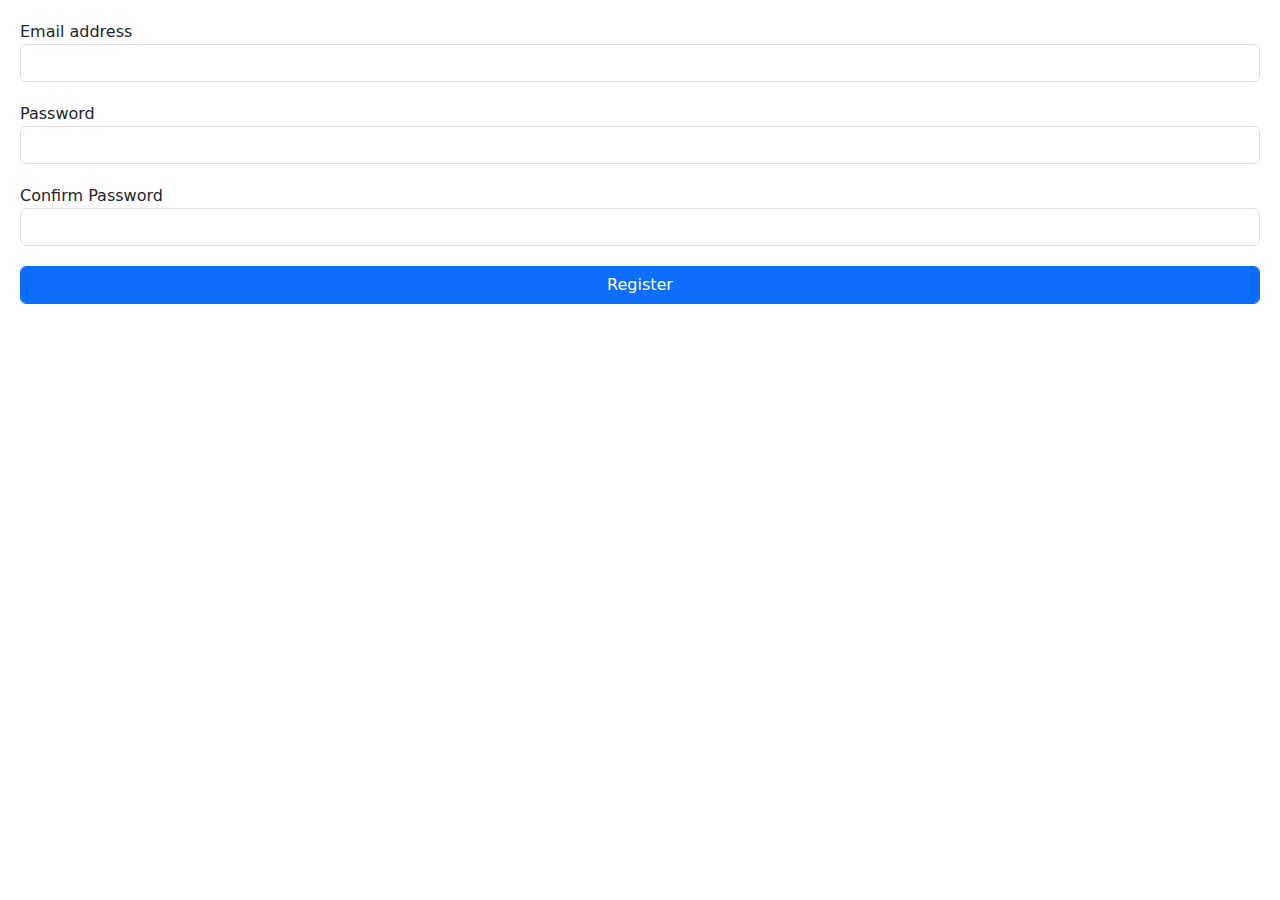
<file: index.html>
<!DOCTYPE html>
<html lang="en">
<head>
    <meta charset="UTF-8">
    <meta name="viewport" content="width=device-width, initial-scale=1.0">
    <title>Task1</title>
    <link rel="stylesheet" href="style.css">
    <link href="https://cdn.jsdelivr.net/npm/bootstrap@5.3.3/dist/css/bootstrap.min.css" rel="stylesheet" integrity="sha384-QWTKZyjpPEjISv5WaRU9OFeRpok6YctnYmDr5pNlyT2bRjXh0JMhjY6hW+ALEwIH" crossorigin="anonymous">
    <script src="https://cdn.jsdelivr.net/npm/bootstrap@5.3.3/dist/js/bootstrap.bundle.min.js" integrity="sha384-YvpcrYf0tY3lHB60NNkmXc5s9fDVZLESaAA55NDzOxhy9GkcIdslK1eN7N6jIeHz" crossorigin="anonymous"></script>
</head>
<body>
    <form class="main">
        <div class="form-group">
          <label for="exampleInputEmail1">Email address</label>
          <input type="email" class="form-control" id="exampleInputEmail1" aria-describedby="emailHelp" >
        </div>
        <div class="form-group">
          <label for="exampleInputPassword1">Password</label>
          <input type="password" class="form-control" id="exampleInputPassword1">
        </div>
        <div class="form-group">
            <label for="exampleInputPassword1">Confirm Password</label>
            <input type="password" class="form-control" id="exampleInputPassword1">
          </div>
        <button type="submit" class="form-control btn btn-primary">Register</button>
      </form>
</body>
</html>
</file>
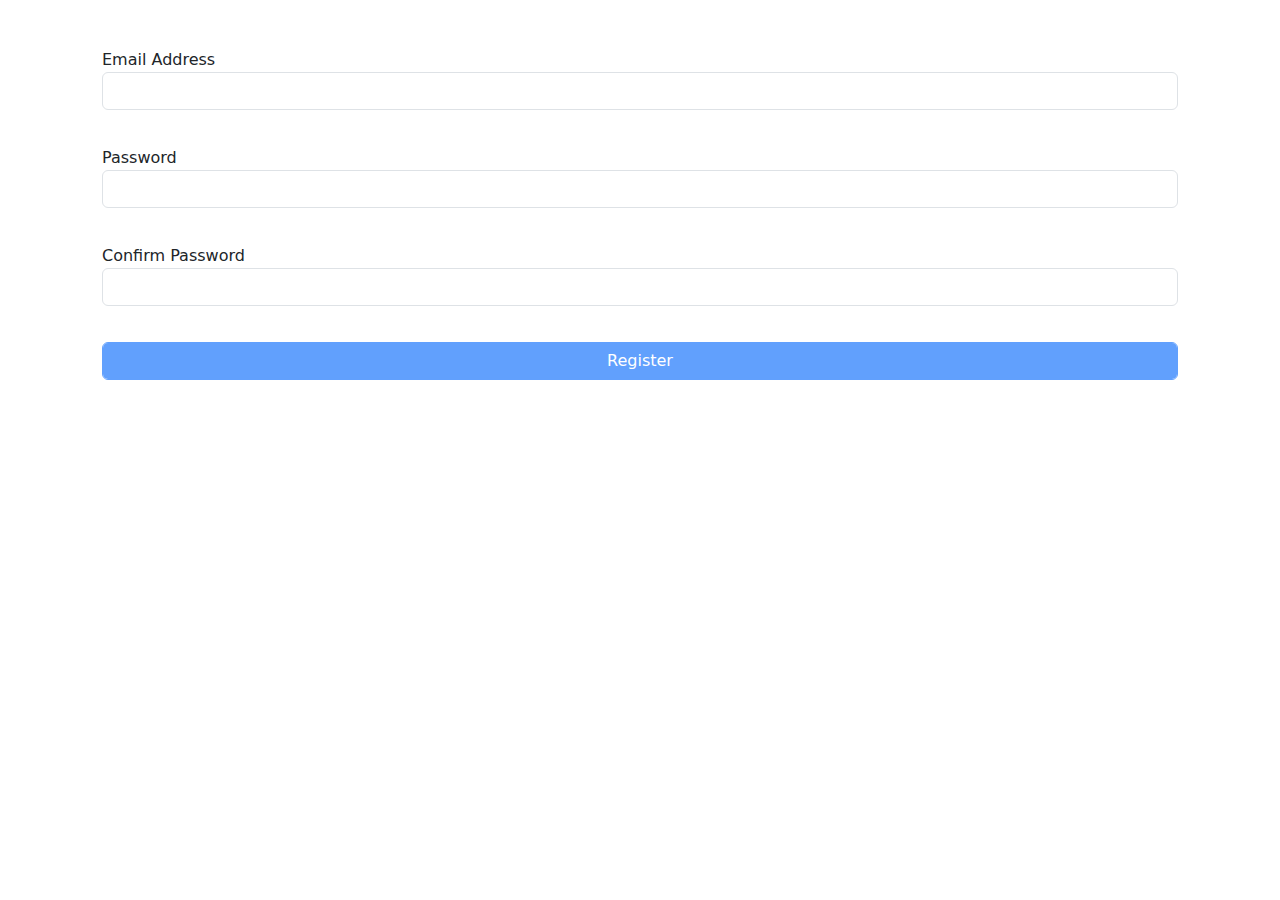
<file: index2.html>
<!DOCTYPE html>
<html lang="en">
<head>
    <meta charset="UTF-8">
    <meta name="viewport" content="width=device-width, initial-scale=1.0">
    <title>Task2</title>
    <link rel="stylesheet" href="style2.css">
    <link href="https://cdn.jsdelivr.net/npm/bootstrap@5.3.3/dist/css/bootstrap.min.css" rel="stylesheet" integrity="sha384-QWTKZyjpPEjISv5WaRU9OFeRpok6YctnYmDr5pNlyT2bRjXh0JMhjY6hW+ALEwIH" crossorigin="anonymous">
    <script src="https://cdn.jsdelivr.net/npm/bootstrap@5.3.3/dist/js/bootstrap.bundle.min.js" integrity="sha384-YvpcrYf0tY3lHB60NNkmXc5s9fDVZLESaAA55NDzOxhy9GkcIdslK1eN7N6jIeHz" crossorigin="anonymous"></script>
</head>
<body>
    <div class="container mt-5">
        <form class="main" id="registration-form">
            <div class="form-group mb-3">
                <label for="email">Email Address</label>
                <input type="email" class="form-control" id="email" aria-describedby="emailHelp">
                <div class="error" id="email-error">Email address is required.</div>
            </div>
            <div class="form-group mb-3">
                <label for="password">Password</label>
                <input type="password" class="form-control" id="password">
                <div class="error" id="password-error">Password is required.</div>
            </div>
            <div class="form-group mb-3">
                <label for="confirm-password">Confirm Password</label>
                <input type="password" class="form-control" id="confirm-password">
                <div class="error" id="confirm-password-error">Passwords do not match.</div>
            </div>
            <button type="submit" class="form-control btn btn-primary" id="register-button" disabled>Register</button>
        </form>
    </div>

    <script>
        const form = document.getElementById('registration-form');
        const email = document.getElementById('email');
        const password = document.getElementById('password');
        const confirmPassword = document.getElementById('confirm-password');
        const registerButton = document.getElementById('register-button');
        const emailError = document.getElementById('email-error');
        const passwordError = document.getElementById('password-error');
        const confirmPasswordError = document.getElementById('confirm-password-error');
        const validateForm = () => {
            let isValid = true;
            if (email.value.trim() === '') {
                emailError.style.display = 'block';
                isValid = false;
            } else {
                emailError.style.display = 'none';
            }
            if (password.value.trim() === '') {
                passwordError.style.display = 'block';
                isValid = false;
            } else {
                passwordError.style.display = 'none';
            }
            if (confirmPassword.value.trim() === '') {
                confirmPasswordError.textContent = 'Confirm Password is required.';
                confirmPasswordError.style.display = 'block';
                isValid = false;
            } else if (confirmPassword.value !== password.value) {
                confirmPasswordError.textContent = 'Passwords do not match.';
                confirmPasswordError.style.display = 'block';
                isValid = false;
            } else {
                confirmPasswordError.style.display = 'none';
            }
            registerButton.disabled = !isValid;
        };
        email.addEventListener('input', validateForm);
        password.addEventListener('input', validateForm);
        confirmPassword.addEventListener('input', validateForm);
        form.addEventListener('submit', (e) => {
            validateForm();
            if (registerButton.disabled) {
                e.preventDefault();
            } else {
                alert("User registration successful!");
            }
        });
    </script>
</body>
</html>
</file>
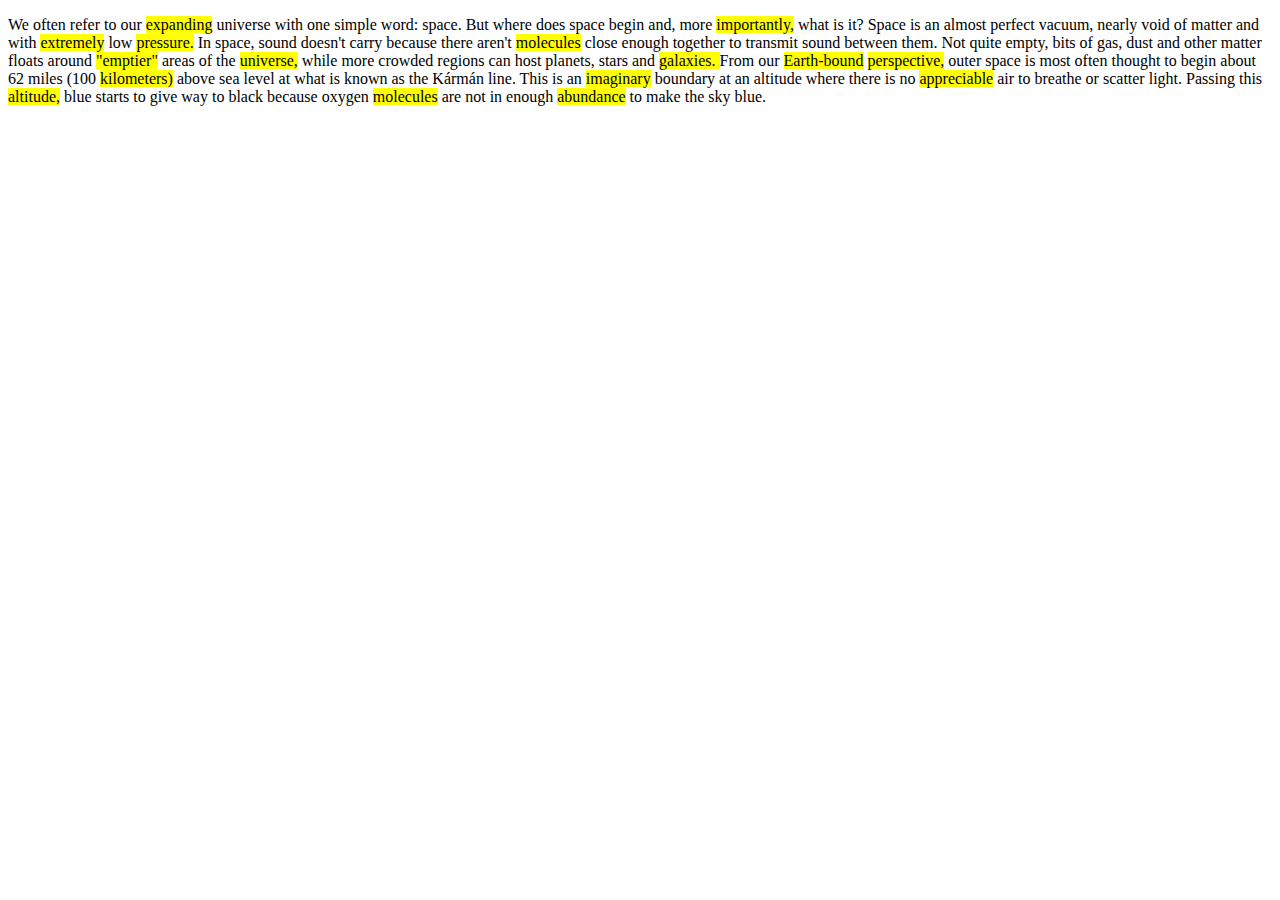
<file: index3.html>
<!DOCTYPE html>
<html>
<head>
    <style>
        .highlight {
            background-color: yellow;
        }
    </style>
</head>
<body>
    <p id="text">
        We often refer to our expanding universe with one simple word: space. But where does space begin and, more importantly, what is it?

        Space is an almost perfect vacuum, nearly void of matter and with extremely low pressure. In space, sound doesn't carry because there aren't molecules close enough together to transmit sound between them. Not quite empty, bits of gas, dust and other matter floats around "emptier" areas of the universe, while more crowded regions can host planets, stars and galaxies.
        
        From our Earth-bound perspective, outer space is most often thought to begin about 62 miles (100 kilometers) above sea level at what is known as the Kármán line. This is an imaginary boundary at an altitude where there is no appreciable air to breathe or scatter light. Passing this altitude, blue starts to give way to black because oxygen molecules are not in enough abundance to make the sky blue.
    </p>

    <script>
        const paragraph = document.getElementById("text");
        const words = paragraph.textContent.split(" ");
        const highlightedText = words
            .map(word => (word.length > 8 ? `<span class="highlight">${word}</span>` : word))
            .join(" ");

        paragraph.innerHTML = highlightedText;
    </script>
</body>
</html>
</file>
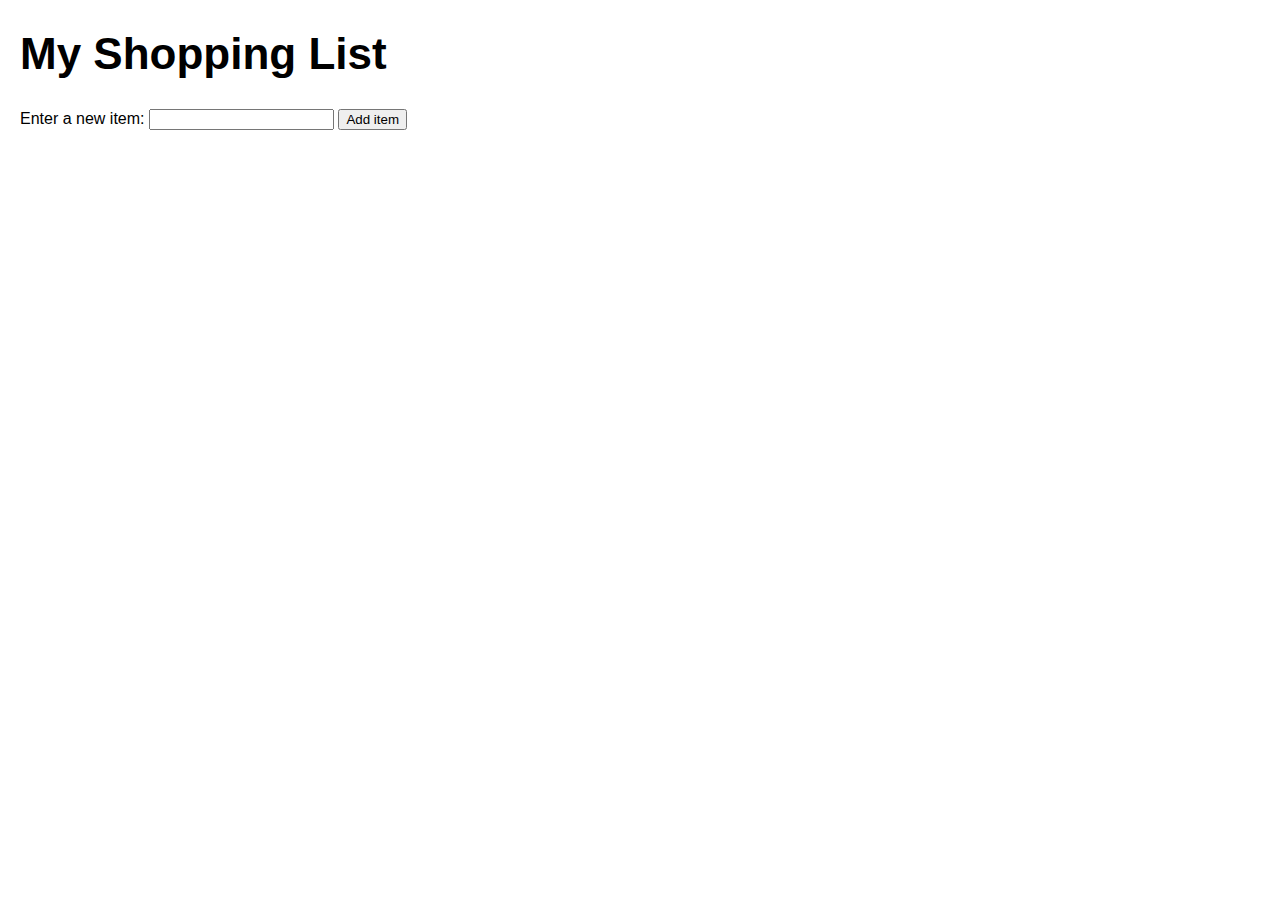
<file: index4.html>
<!DOCTYPE html>
<html>
<head>
    <title>Shopping List</title>
<link rel="stylesheet" href="style4.css">
</head>
<body>
    <h1>My Shopping List</h1>
    <form id="shopping-form">
        <label for="item-input">Enter a new item:</label>
        <input type="text" id="item-input" required>
        <button type="submit">Add item</button>
    </form>
    <ul id="shopping-list"></ul>

    <script>
        const form = document.getElementById('shopping-form');
        const input = document.getElementById('item-input');
        const list = document.getElementById('shopping-list');

        form.addEventListener('submit', function(event) {
            event.preventDefault();
            const newItem = input.value.trim();
            if (newItem) {
                const listItem = document.createElement('li');
                listItem.textContent = newItem;
                const deleteButton = document.createElement('button');
                deleteButton.textContent = 'Delete';
                deleteButton.addEventListener('click', function() {
                    list.removeChild(listItem);
                });
                listItem.appendChild(deleteButton);
                list.appendChild(listItem);
                input.value = '';
                input.focus();
            }
        });
    </script>
</body>
</html>
</file>
<file: style.css>
.main{display: grid;
gap: 20px;
margin: 20px;
}
button{
    background-color:#60A1FD ;
}
</file>
<file: style2.css>
.main{display: grid;
    gap: 20px;
    margin: 20px;
    }
    .error {
        color: red;
        font-size: 12px;
        margin-top: 5px;
        display: none;
    }
</file>
<file: style4.css>
body {
    font-family: Arial, sans-serif;
    margin: 20px;
}
h1 {
    font-size: 44px;
}
</file>
